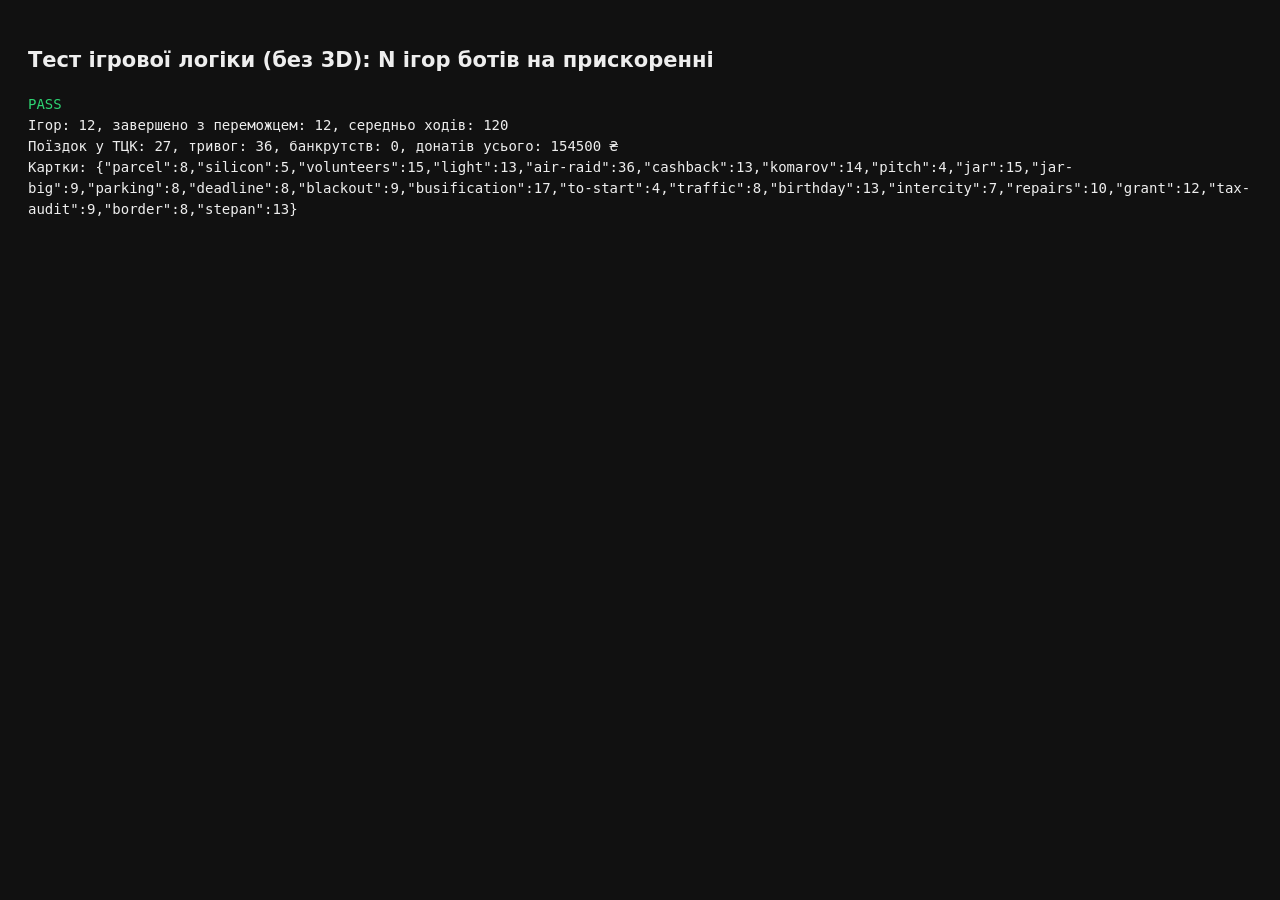
<file: tools/logic-test.html>
<!doctype html>
<html lang="uk">
<head><meta charset="utf-8"><title>Мініполія — тест логіки</title>
<style>body{font:14px/1.5 Inter,system-ui;background:#111;color:#eee;padding:20px} pre{white-space:pre-wrap} .ok{color:#2ed573} .bad{color:#ff4d6d}</style>
</head>
<body>
<h2>Тест ігрової логіки (без 3D): N ігор ботів на прискоренні</h2>
<pre id="out">Виконується…</pre>
<script type="module">
  // Фейковий view: усі анімації — миттєві, діалоги вирішуються випадково.
  import { Game } from '../src/game/Game.js';
  import { updateTweens } from '../src/utils/tween.js';

  const out = document.getElementById('out');
  // «Прокручуємо» усі wait() миттєво: цикл через MessageChannel (без 4-мс затримки setInterval)
  let pumping = true;
  const ch = new MessageChannel();
  ch.port1.onmessage = () => { updateTweens(10); if (pumping) ch.port2.postMessage(0); };
  ch.port2.postMessage(0);
  const noop = () => {};
  const stats = { cards: {}, busRide: 0, busPay: 0, raids: 0, bankrupt: 0, finished: 0, turns: 0, errors: [] };

  function fakeView() {
    return {
      update: noop, log: noop, toast: noop, focusPlayer: noop, moneyFx: noop,
      onUpgrade: noop, onPropertyReleased: noop, onBankrupt: () => stats.bankrupt++, celebrateFund: noop,
      rollDice: async () => {}, movePlayer: async () => {}, teleportPlayer: async () => { stats.busRide++; },
      sendToShelter: async () => { stats.raids++; }, returnFromShelter: async () => {},
      showCard: async (deck, card) => { stats.cards[card.id] = (stats.cards[card.id] || 0) + 1; },
      choose: async ({ options }) => options.find((o) => !o.disabled)?.id,
      onPurchase: async () => {}, airRaidAlert: async () => {},
      showWinner: noop,
    };
  }

  const GAMES = 12, MAX_TURNS = 500;
  const players = ['А', 'Б', 'В', 'Г'].map((name, i) => ({ name, color: '#fff', token: 'cat', isBot: true }));

  for (let g = 0; g < GAMES; g++) {
    const game = new Game(fakeView(), players);
    const done = new Promise((res) => {
      const check = setInterval(() => {
        const s = game.state;
        if (s.phase === 'over' || s.turnNo > MAX_TURNS) { clearInterval(check); res(); }
        out.textContent = `Гра ${g + 1}/${GAMES}, хід ${s.turnNo}…`;
      }, 50);
    });
    game.start().catch((e) => stats.errors.push(e.stack));
    await done;
    const s = game.state;
    stats.turns += s.turnNo;
    if (s.phase === 'over') stats.finished++;
    game.state.phase = 'over'; // зупиняємо, якщо дійшли до ліміту
    // Інваріанти
    for (const p of s.players) {
      if (!p.bankrupt && p.money < 0) stats.errors.push(`Гра ${g}: від'ємний баланс у ${p.name}: ${p.money}`);
      if (p.skipTurns < 0) stats.errors.push(`Гра ${g}: skipTurns < 0`);
    }
    for (const [i, o] of Object.entries(s.owners)) {
      if (s.players[o.ownerId].bankrupt) stats.errors.push(`Гра ${g}: клітинка ${i} належить банкруту`);
    }
    stats.busPay += s.players.reduce((a, p) => a + p.donated, 0);
  }
  pumping = false;

  const ok = stats.errors.length === 0;
  out.innerHTML = `<span class="${ok ? 'ok' : 'bad'}">${ok ? 'PASS' : 'FAIL'}</span>
Ігор: ${GAMES}, завершено з переможцем: ${stats.finished}, середньо ходів: ${Math.round(stats.turns / GAMES)}
Поїздок у ТЦК: ${stats.busRide}, тривог: ${stats.raids}, банкрутств: ${stats.bankrupt}, донатів усього: ${stats.busPay} ₴
Картки: ${JSON.stringify(stats.cards)}
${stats.errors.slice(0, 10).join('\n')}`;
  window.TEST_RESULT = { ok, ...stats };
</script>
</body>
</html>
</file>
